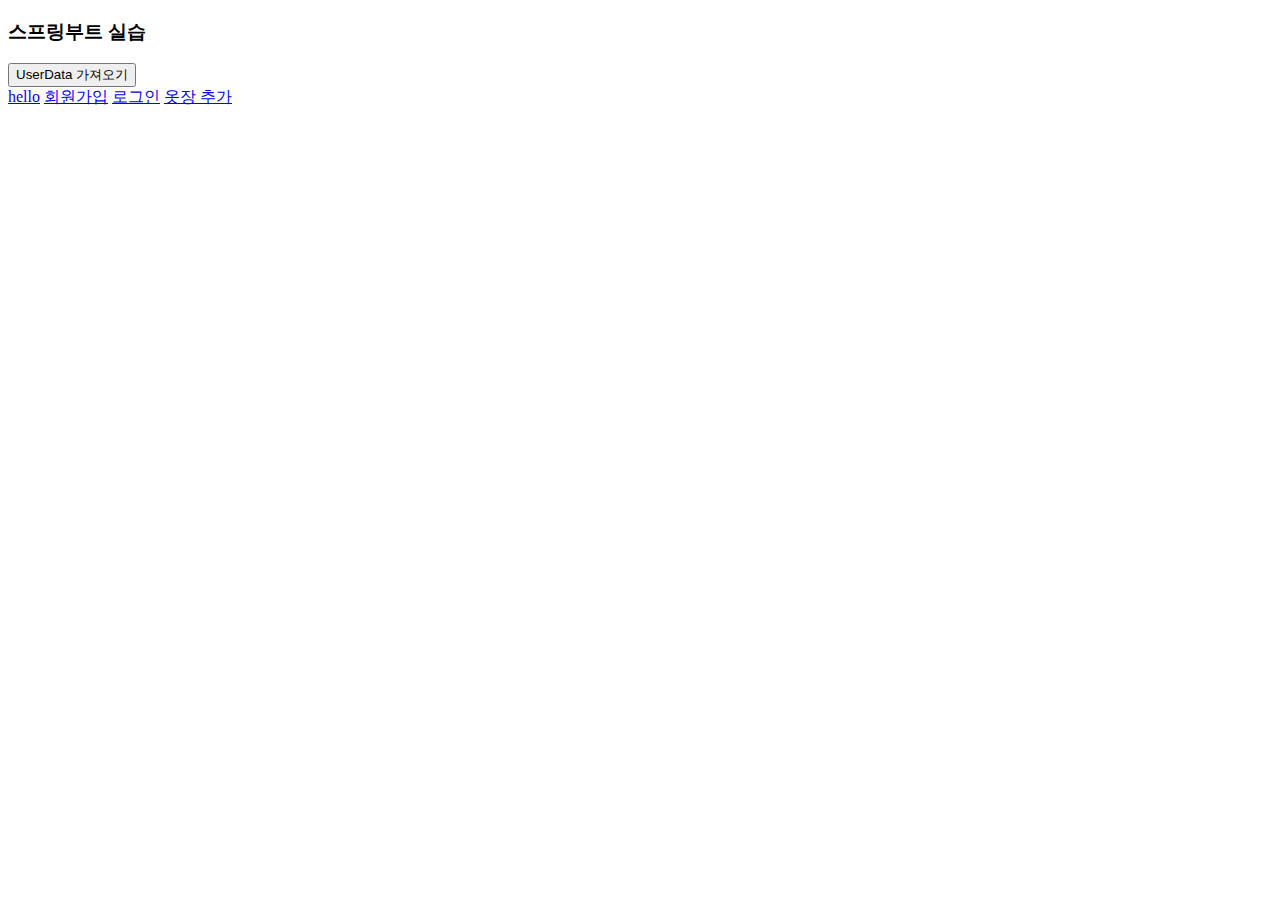
<file: project/src/main/resources/templates/index.html>
<!DOCTYPE html>
<html xmlns:th="http://www.thymeleaf.org">
<head>
    <meta charset="UTF-8">
    <title>index</title>
    <script src="https://code.jquery.com/jquery-3.6.4.min.js"></script>
</head>
<body>


<h3>스프링부트 실습</h3>
<button id="getDataButton">UserData 가져오기</button>
<div id="dataContainer"></div>
<script>
    $(document).ready(function () {
        $('#getDataButton').click(function () {
            window.location.href = "userList";
        });

    })
</script>

<a href="/index">hello</a>
<a href="/sign">회원가입</a>
<a href="/login">로그인</a>
<a href="/closet">옷장 추가</a>

</body>
</html>
</file>
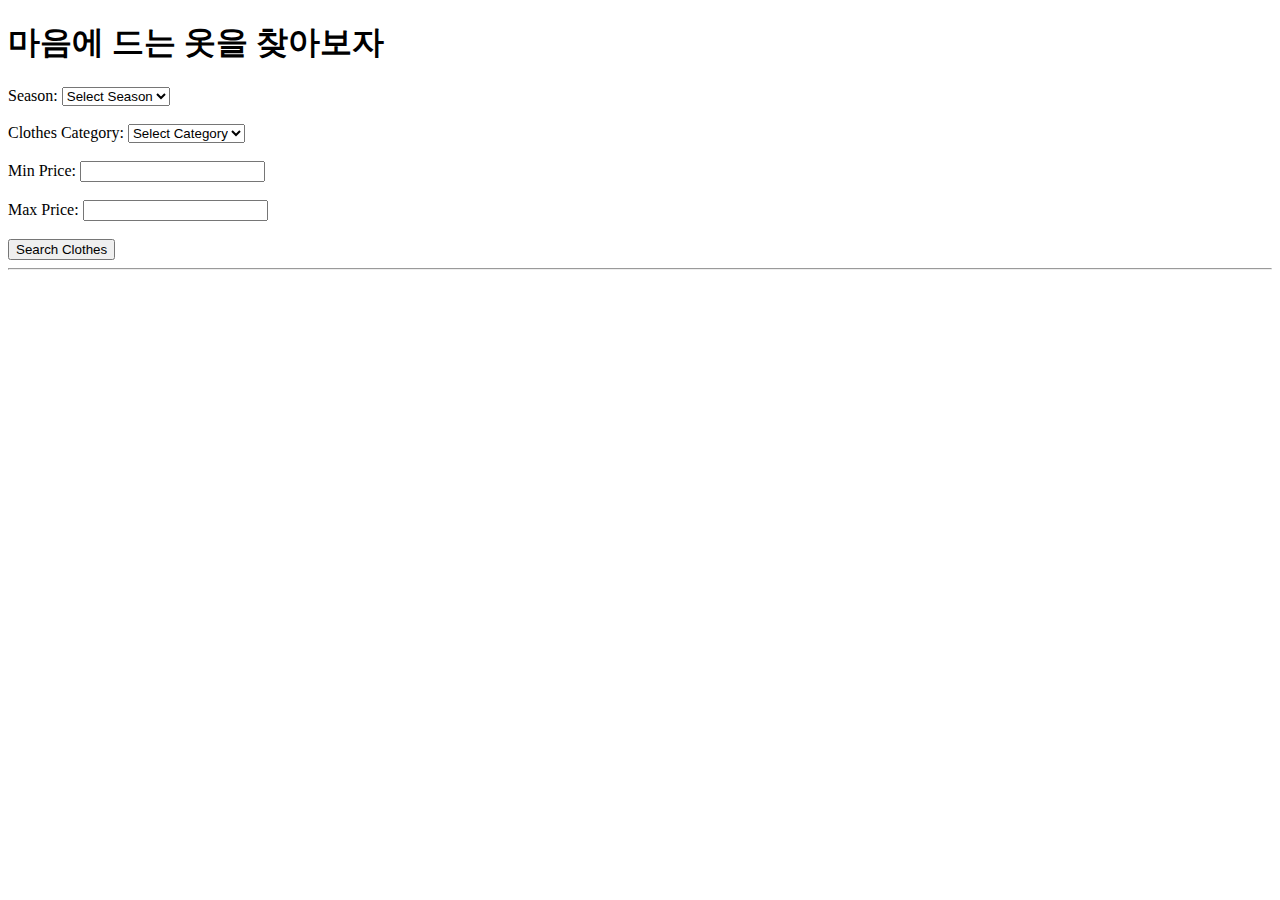
<file: project/src/main/resources/static/searchClothes.html>
<!DOCTYPE html>
<html lang="en">
<head>
    <meta charset="UTF-8">
    <meta name="viewport" content="width=device-width, initial-scale=1.0">
    <title>옷 검색 페이지</title>
</head>
<body>
<h1>마음에 드는 옷을 찾아보자</h1>

<label for="seasonType">Season:</label>
<select id="seasonType">
    <option value="">Select Season</option>
    <option value="SPRING">Spring</option>
    <option value="SUMMER">Summer</option>
    <option value="FALL">Fall</option>
    <option value="WINTER">Winter</option>
</select>

<br><br>

<label for="clothesCategory">Clothes Category:</label>
<select id="clothesCategory">
    <option value="">Select Category</option>
    <option value="TOPS">상의</option>
    <option value="PANTS">하의</option>
    <option value="OUTERWEAR">겉옷</option>
    <option value="ACTIVE">활동복</option>
</select>

<br><br>

<label for="minPrice">Min Price:</label>
<input type="number" id="minPrice" name="minPrice">

<br><br>

<label for="maxPrice">Max Price:</label>
<input type="number" id="maxPrice" name="maxPrice">

<br><br>

<button onclick="fetchClothes()">Search Clothes</button>

<hr>

<div id="clothesList">
    <!-- Clothes list will be displayed here -->
</div>

<script>
    function fetchClothes() {
        const seasonType = document.getElementById('seasonType').value;
        const clothesCategoryEnumType = document.getElementById('clothesCategory').value;
        const minPrice = document.getElementById('minPrice').value;
        const maxPrice = document.getElementById('maxPrice').value;

        // Construct URL with query parameters
        let url = '/clothes';
        url += `?seasonType=${seasonType}`;
        url += `&clothesCategoryEnumType=${clothesCategoryEnumType}`;
        url += `&minPrice=${minPrice}`;
        url += `&maxPrice=${maxPrice}`;

        fetch(url)
            .then(response => {
                if (!response.ok) {
                    throw new Error('Network response was not ok');
                }
                return response.json();
            })
            .then(data => {
                // Handle successful response
                displayClothes(data);
            })
            .catch(error => {
                console.error('Error fetching clothes:', error);
            });
    }

    function displayClothes(clothesList) {
        const clothesListContainer = document.getElementById('clothesList');
        clothesListContainer.innerHTML = '';

        if (clothesList.length === 0) {
            clothesListContainer.innerHTML = '<p>No clothes found.</p>';
            return;
        }

        const ul = document.createElement('ul');
        clothesList.forEach(clothes => {
            const li = document.createElement('li');
            li.textContent = `userClosetID: ${clothes.userClosetId}, Category: ${clothes.clothesCategoryEnumTypeName}, Price: ${clothes.price} ,img: ${clothes.img} ,season: ${clothes.season}`;
            ul.appendChild(li);
        });
        clothesListContainer.appendChild(ul);
    }
</script>
</body>
</html>
</file>
